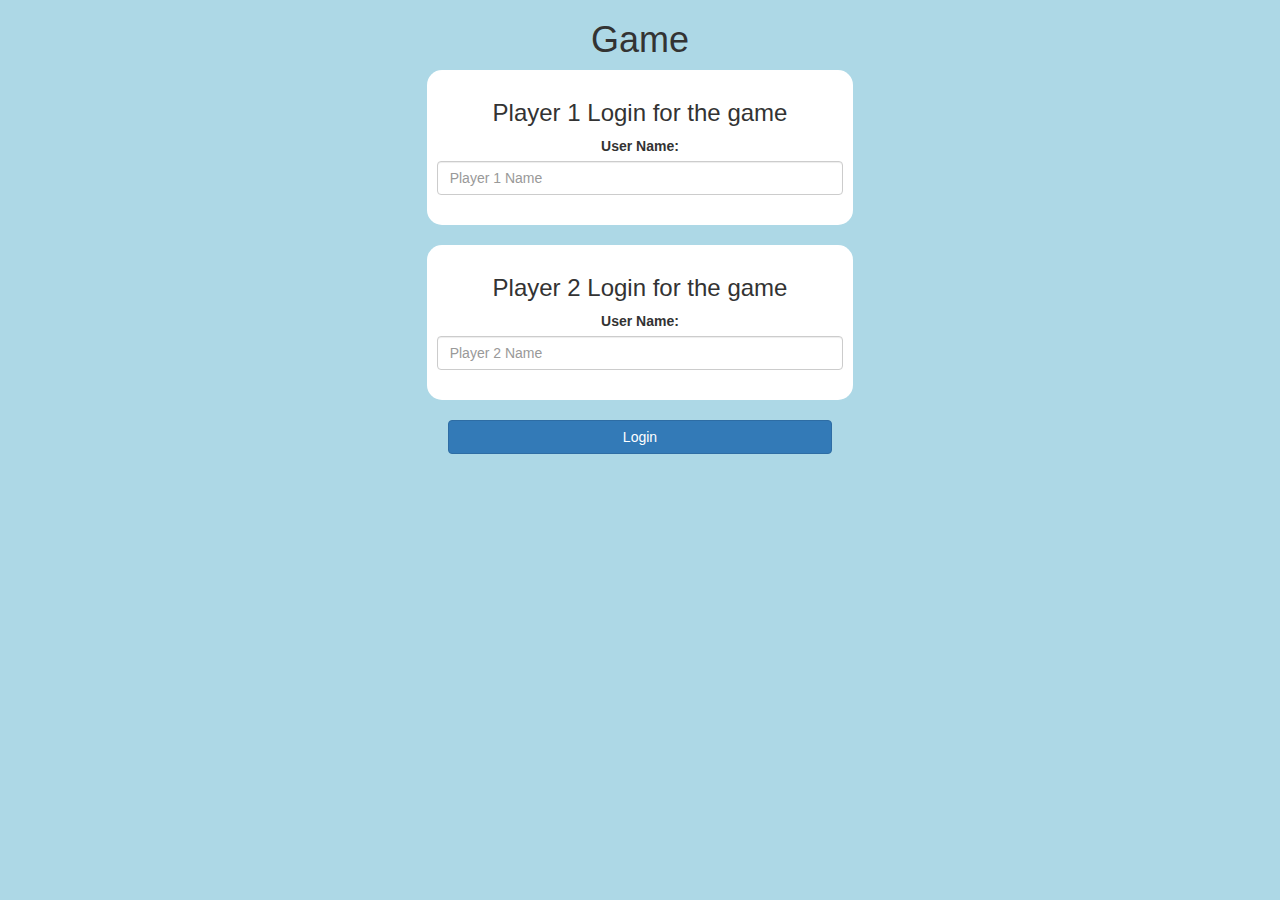
<file: index.html>
<!DOCTYPE html>
<html>
<head>
	<title>Guess The Word</title>

<meta name="viewport" content="width=device-width, initial-scale=1">
<link rel="stylesheet" href="https://maxcdn.bootstrapcdn.com/bootstrap/3.4.0/css/bootstrap.min.css">
<script src="https://ajax.googleapis.com/ajax/libs/jquery/3.4.1/jquery.min.js"></script>
<script src="https://maxcdn.bootstrapcdn.com/bootstrap/3.4.0/js/bootstrap.min.js"></script>

<link rel="stylesheet" type="text/css" href="game.css">

<script src="game_login.js"></script>
</head>
<body>
<center>
	<h1>Game</h1>
	<div class="col-lg-4 col-sm-8 col-xs-11 logindiv1">
       <h3>Player 1 Login for the game</h3>
	   <label>User Name:</label>
	   <input type="text" id="player1NameInput" class="form-control" placeholder="Player 1 Name">
	   <br>
	</div>
	<br>
	<div class="col-lg-4 col-sm-8 col-xs-11 logindiv2">
		<h3>Player 2 Login for the game</h3>
		<label>User Name:</label>
		<input type="text" id="player2NameInput" class="form-control" placeholder="Player 2 Name">
		<br>
	 </div>
	 <br>
	 <button style="width: 30%;" class="btn btn-primary" onclick="addUser()">Login</button>
	 
</center>
</body>
</html>
</file>
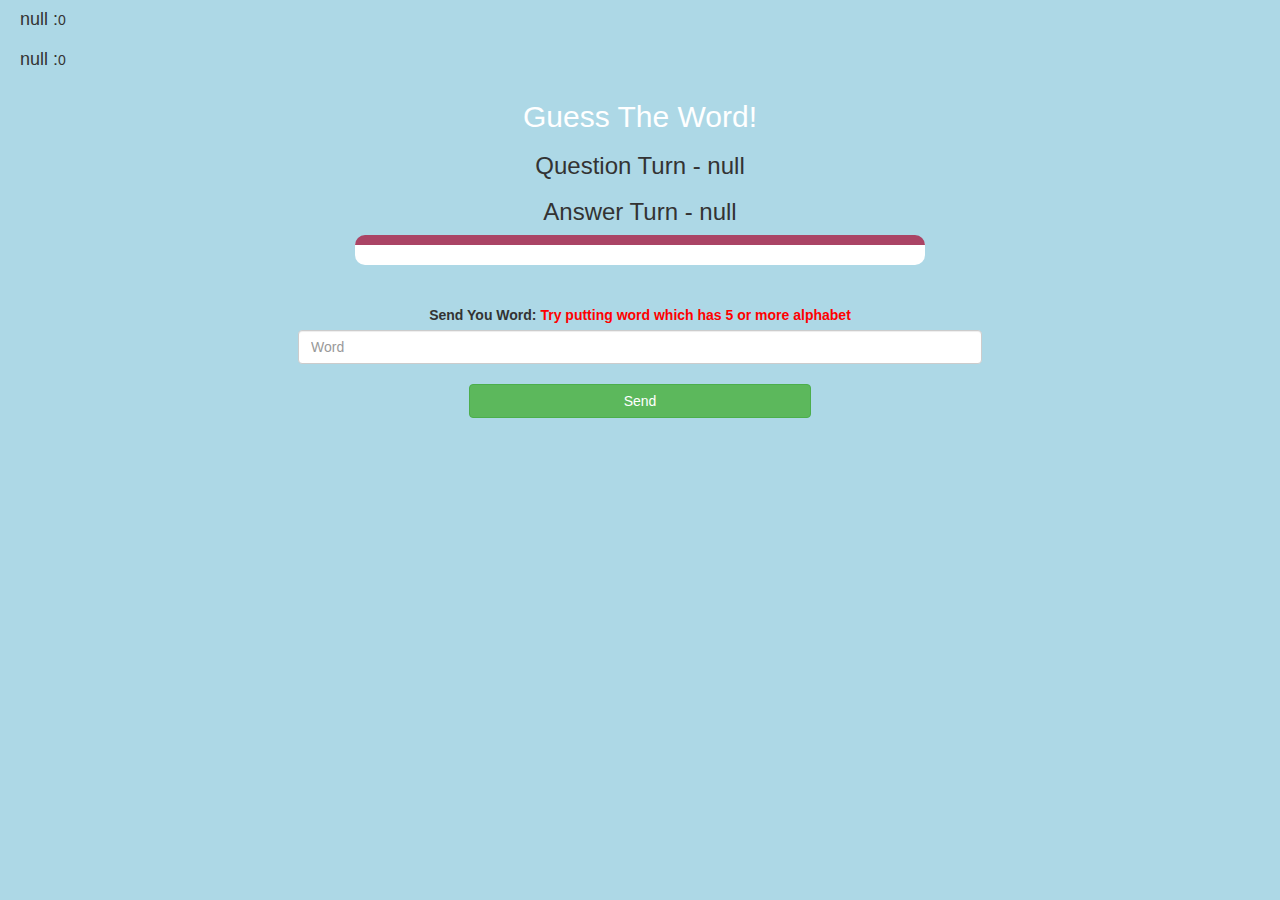
<file: game_page.html>
<!DOCTYPE html>
<html>
<head>
	<title>Guess The Word</title>

<meta name="viewport" content="width=device-width, initial-scale=1">
<link rel="stylesheet" href="https://maxcdn.bootstrapcdn.com/bootstrap/3.4.0/css/bootstrap.min.css">
<script src="https://ajax.googleapis.com/ajax/libs/jquery/3.4.1/jquery.min.js"></script>
<script src="https://maxcdn.bootstrapcdn.com/bootstrap/3.4.0/js/bootstrap.min.js"></script>

<link rel="stylesheet" type="text/css" href="game.css">
</head>
<body>
<h4 id="player1Name"></h4><span id="player1Score"></span>
<br>
<h4 id="player2Name"></h4><span id="player2Score"></span>
<div class="container">
	<center>
		<h2 style="color: white;">Guess The Word!</h2>
<h3 id="playerQuestion"></h3>
<h3 id="playerAnswer"></h3>
<div id="output" class="col-lg-6"></div>
		<br>
		<br>

		<label>Send You Word: <b style="color: red">Try putting word which has 5 or more alphabet</b></label>
<input type="text" id="word" class="form-control" placeholder="Word">
		<br>
<button onclick="send()" class="btn btn-success" style="width: 30%;">Send</button>
	</center>
</div>

<script src="game_page.js"></script>
</body>
</html>
</file>
<file: game.css>
body
{
	background: lightblue;
}

	.logindiv1 , .logindiv2
	{
		background: white;
		padding: 10px;
		float: none;
		border-radius: 15px;
	}


#player1Name , #player2Name
{
	display: inline-block;
	margin-left: 20px;
}
#word
{
	width: 60%;
}
#word_display
{
	letter-spacing: 5px;
}
#output
{
background: white;
border-radius: 10px;
border-top: 10px solid #AA4465;
padding: 10px;
float: none;
text-align: left;
}
</file>
